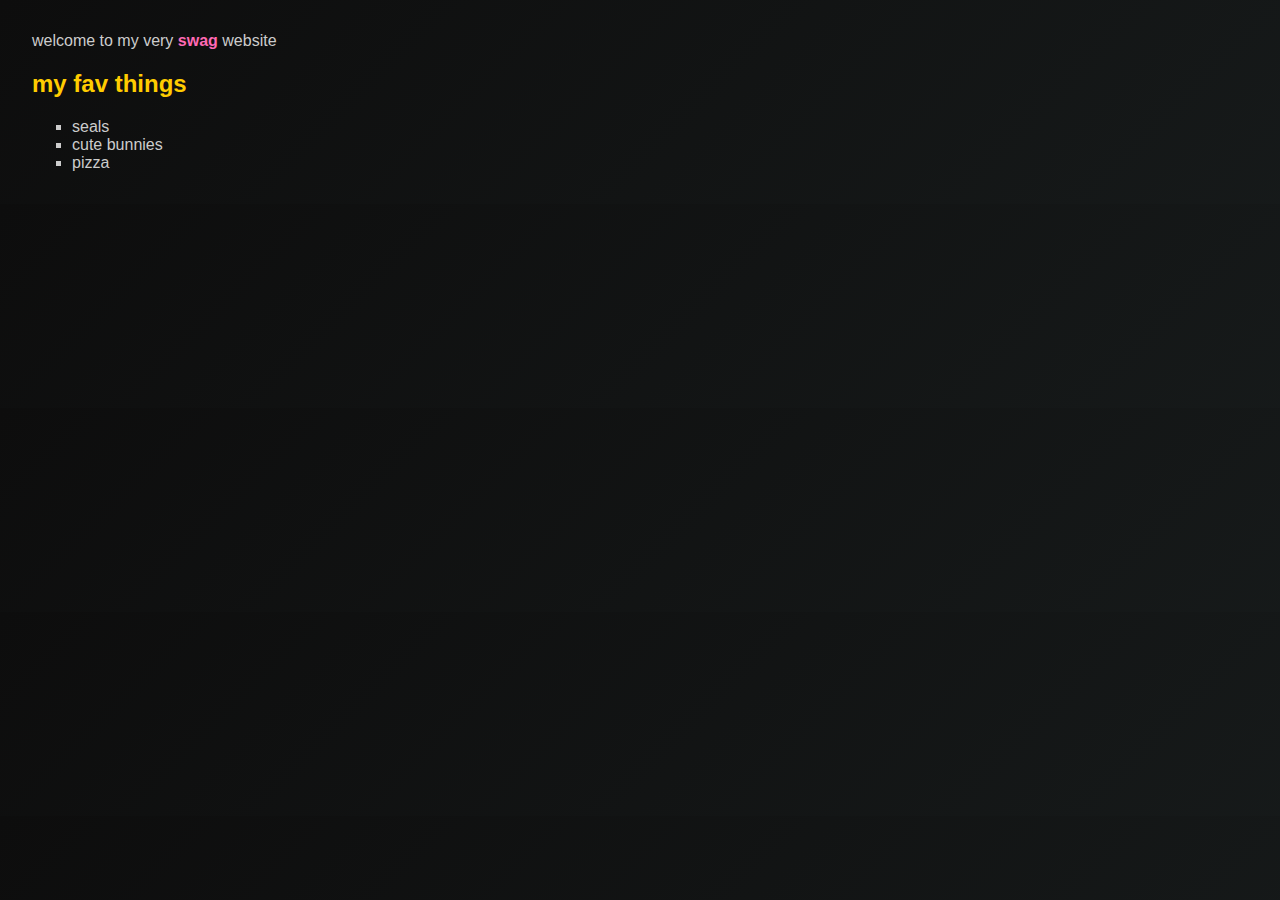
<file: index.html>
<!DOCTYPE html>
<html lang="en">

<head>
    <meta charset="UTF-8" />
    <title>squirrel freakaycitie</title>
    <meta name="viewport" content="width=device-width, initial-scale=1.0, maximum-scale=1.0, user-scalable=no" />

    <meta name="description" content="squirrel on freakycities real" />
    <meta name="keywords" content="squirrel" />
    <meta name="author" content="squirrel" />
    <link rel="icon" href="https://fs.freakybob.site/uploads/d09f95ede6f18a989d8fb0a7a02d37bc.jpeg" type="image/jpeg" />

    <meta name="theme-color" content="#2c3e50" />
    <meta name="msapplication-TileColor" content="#2c3e50" />
    <meta name="apple-mobile-web-app-status-bar-style" content="black-translucent" />

    <style>
        body {
            color: #ccc;
            background-color: #121212;
            background-image: linear-gradient(135deg, #00000043, #212e2f45), url('https://image2url.com/images/1754337885198-9cd2990f-6b40-4d51-978d-2eb7ae071c28.gif');
            animation: bgscroll 60s linear infinite;
            font-family: Arial, sans-serif;
            margin: 2em
        }

        @keyframes bgscroll {
            from {
                background-position: 0 0;
            }

            to {
                background-position: 1000px 1000px;
            }
        }

        h2 {
            color: #fc0
        }

        ul {
            list-style-type: square
        }

        b {
            color: #ff69b4
        }
    </style>
</head>

<body>
    <p>welcome to my very <b>swag</b> website</p>
    <h2>my fav things</h2>
    <ul>
        <li>seals</li>
        <li>cute bunnies</li>
        <li>pizza</li>
    </ul>

    <script>
        document.addEventListener("DOMContentLoaded", function () {
            let title = "squirrel freakaycitie ";
            let scrollTitle = title;

            function scroll() {
                scrollTitle = scrollTitle.substring(1) + scrollTitle[0];
                document.title = scrollTitle;
            }

            setInterval(scroll, 200);
        });
    </script>
</body>

</html>
</file>
